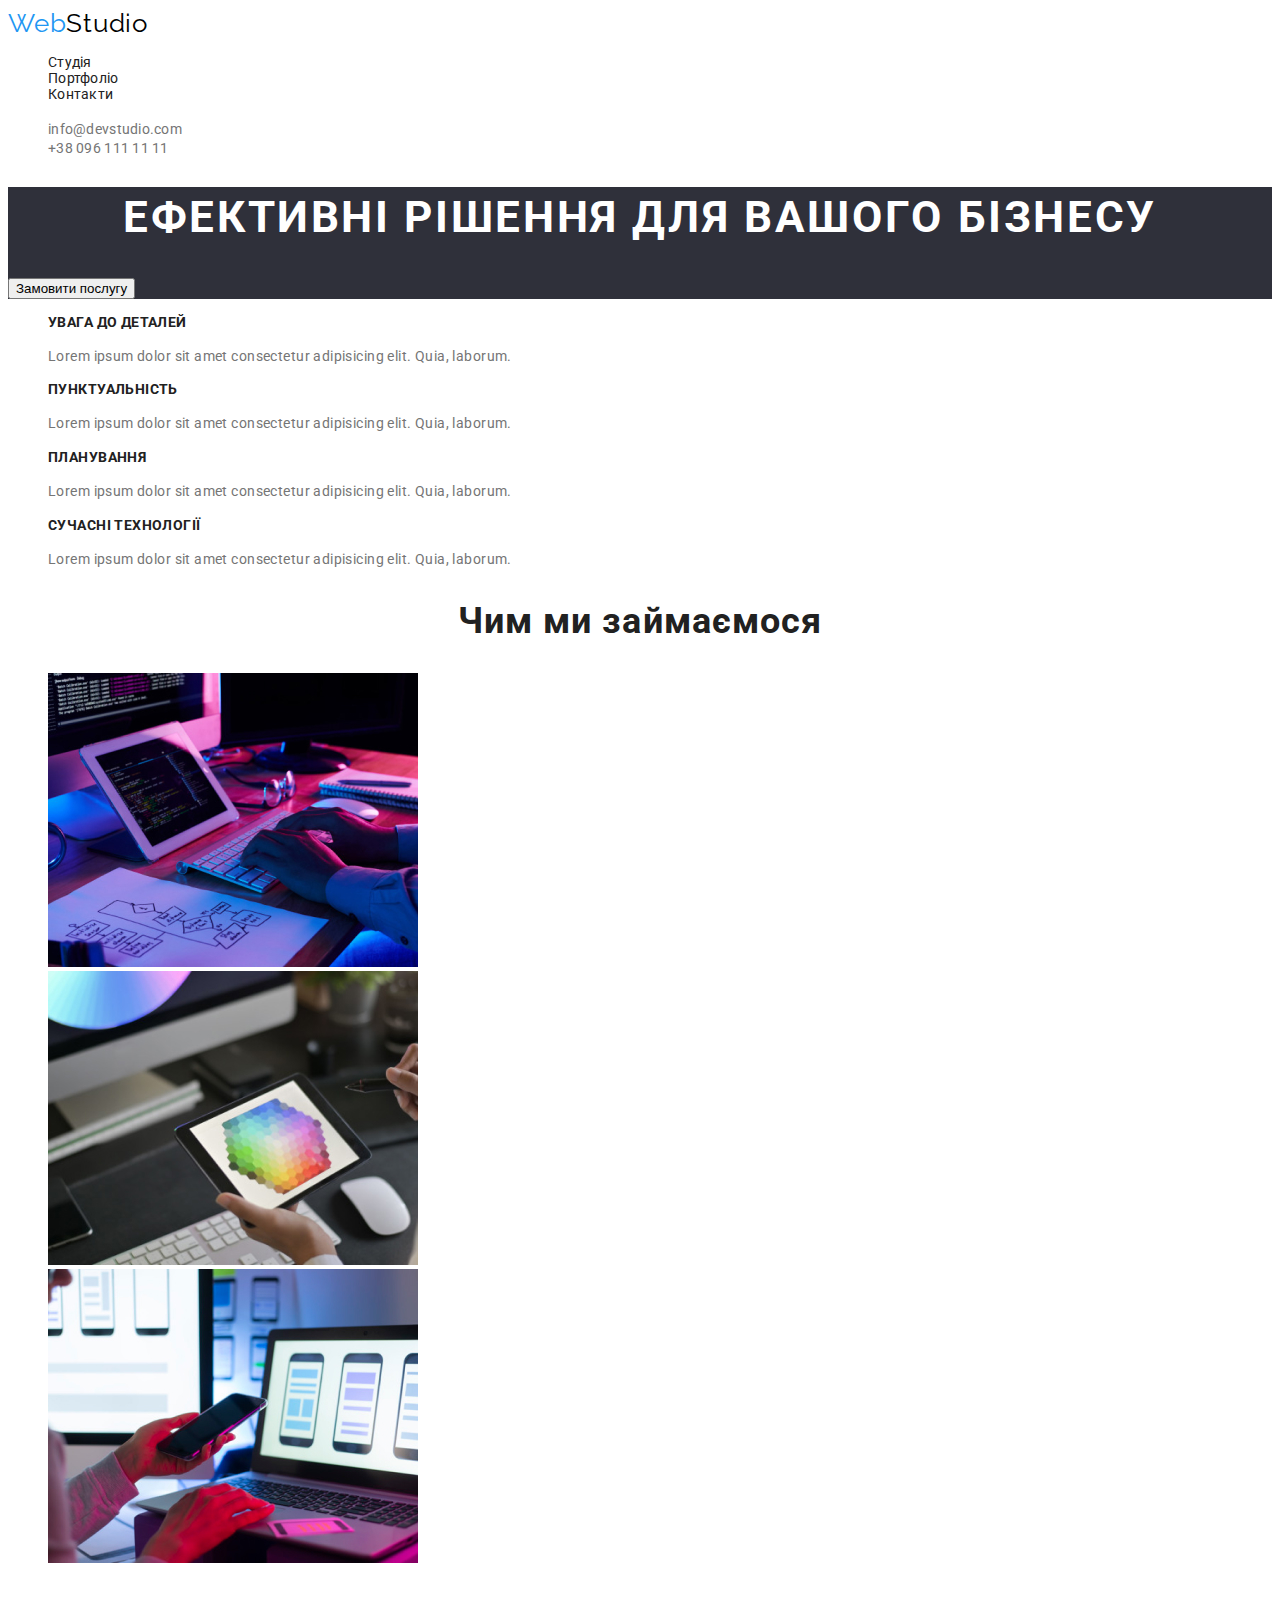
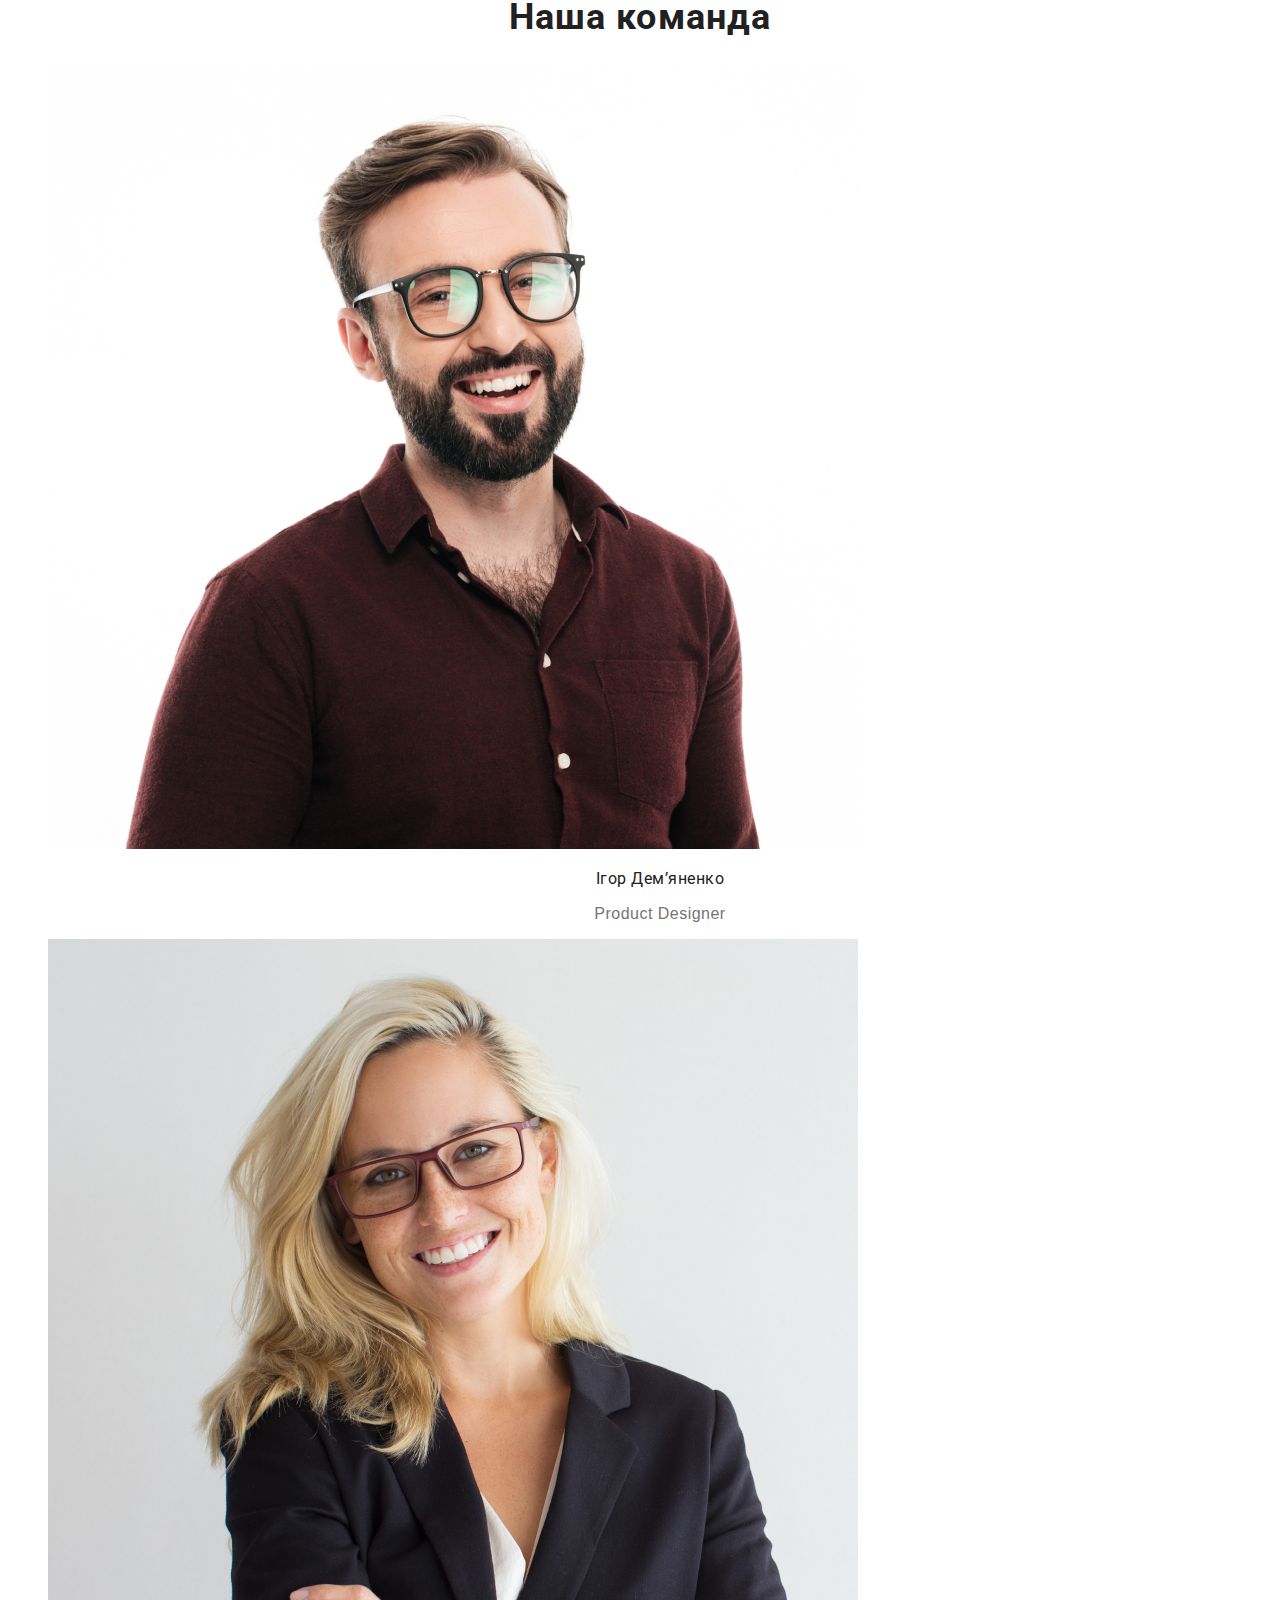
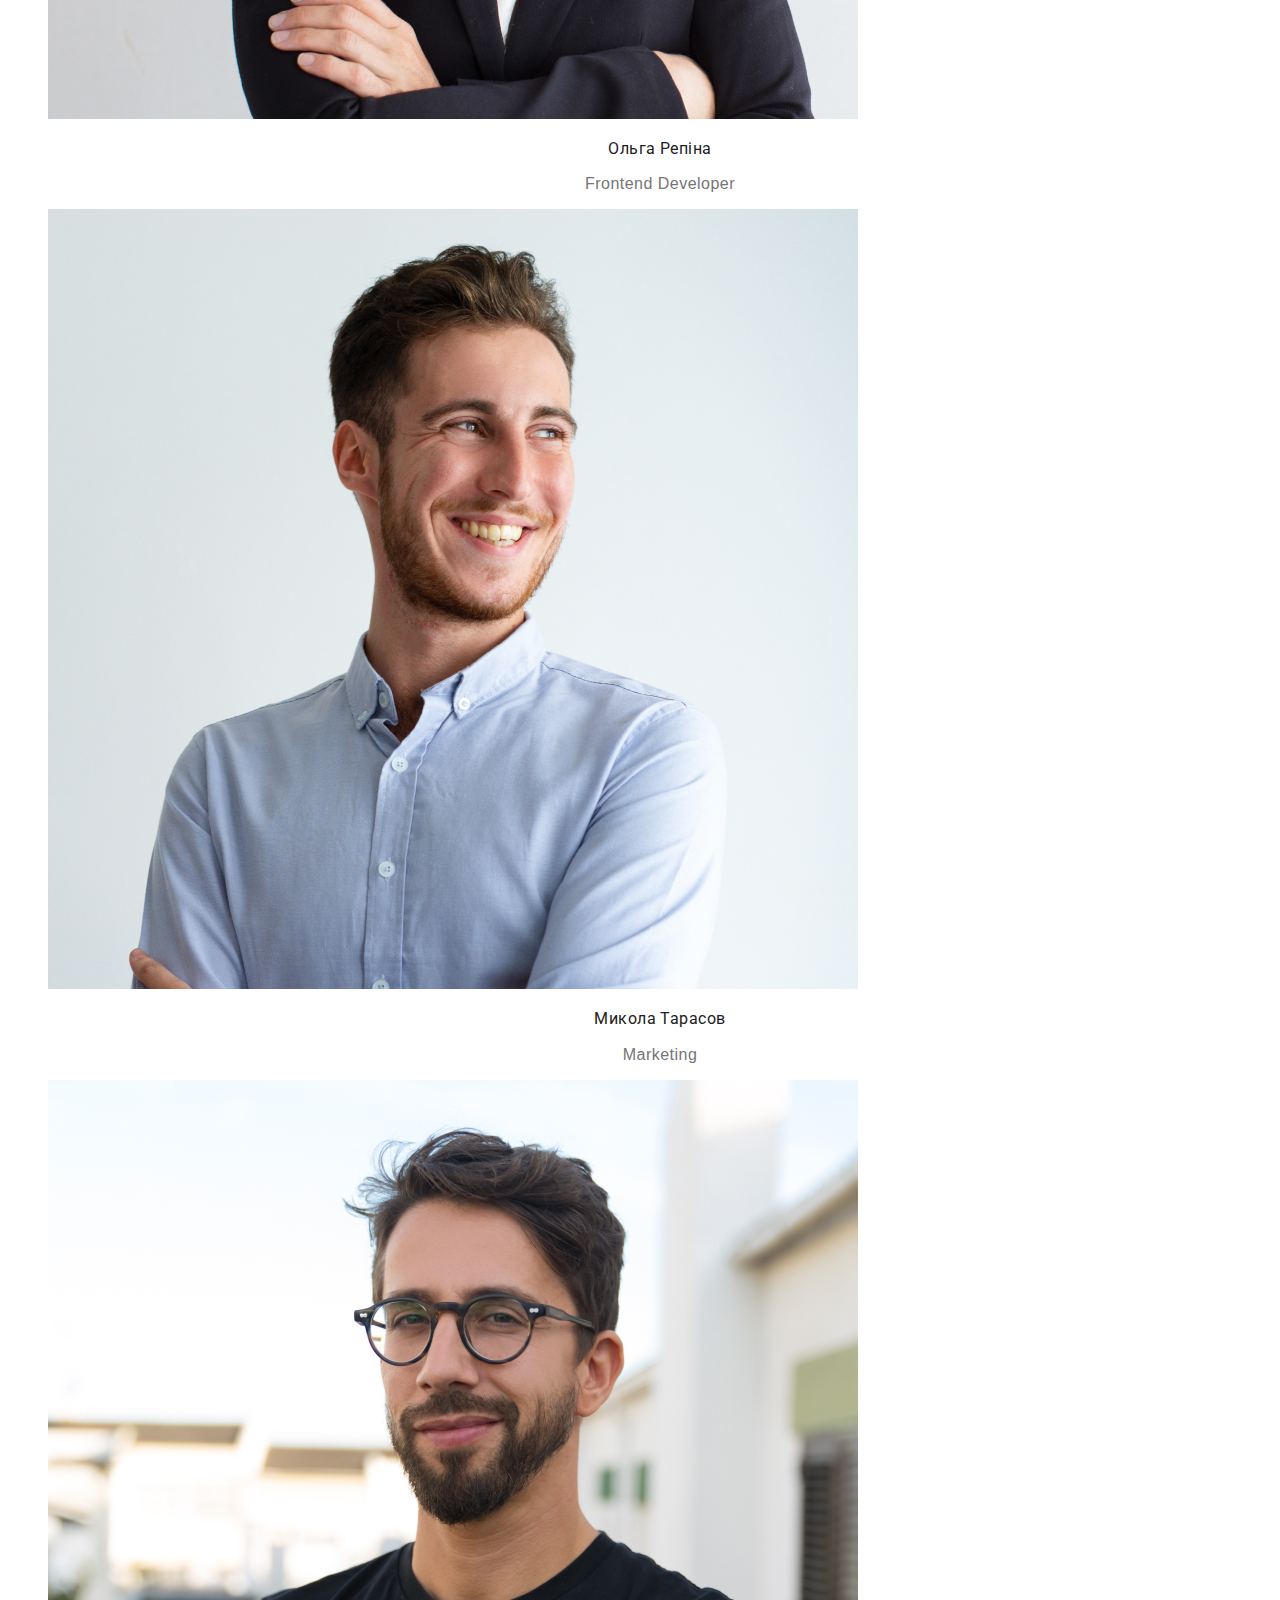
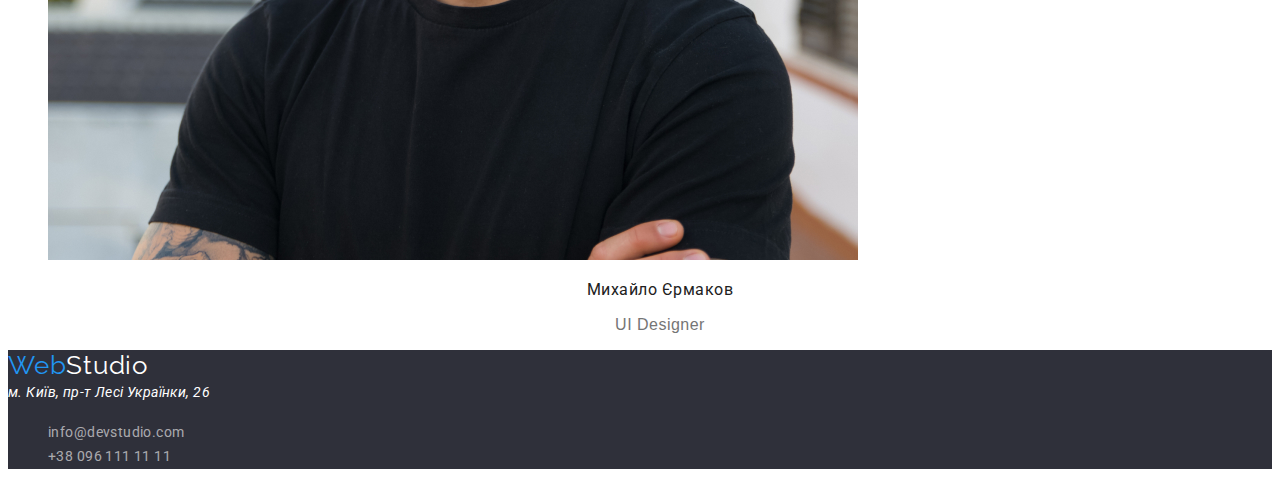
<file: index.html>
<!DOCTYPE html>
<html lang="en">
<head>
    <meta charset="UTF-8">
    <meta http-equiv="X-UA-Compatible" content="IE=edge">
    <meta name="viewport" content="width=device-width, initial-scale=1.0">
    <title>WEB studio</title>
    <!-- Вбудованні
    <style>
        h1 {
            color: red
        }
        a {
            color:blue
        } -->
    <!-- </style> -->
    <link href="https://fonts.googleapis.com/css2?family=Raleway:wght@700&family=Roboto:wght@400;500;700;900&display=swap" rel="stylesheet">
    <!-- Зовнішній файл стилю -->
    <link rel="stylesheet" href="style.css">
</head>
<body>
    <!-- Шапка -->
    <header>
        <nav>
        <a class="logo" href="./"><span class="logo-span">Web</span>Studio</a>
        <ul class="nav-list">
            <li class="list-item"><a class="nav-link" href="./">Студія</a></li>
            <li class="list-item"><a class="nav-link" href="./portfolio.html" target="_blank" rel="noopener noreferer">Портфоліо</a></li>
            <li class="list-item"><a class="nav-link" href="">Контакти</a></li>
        </ul>
        </nav>
        <ul class="link-list">
            <li><a  class="list-item" href="mailto:info@devstudio.com">info@devstudio.com</a></li>
            <li><a  class="list-item" href="tel:+38 096 111 11 11">+38 096 111 11 11</a></li>
        </ul>
        
    </header>
    <main>
        <!-- Секція герой -->
        <section class="hero-section">
            <h1 class="hero-title">ЕФЕКТИВНІ РІШЕННЯ ДЛЯ ВАШОГО БІЗНЕСУ</h1>
            <button type="button">Замовити послугу</button>
        </section>
        <!-- Секція особливості -->
        <section class="peculiarities-section">
            <ul>
                <li>
                    <h3 class="peculiarities">УВАГА ДО ДЕТАЛЕЙ</h3>
                    <p class="peculiarities-title">Lorem ipsum dolor sit amet consectetur adipisicing elit. Quia, laborum.</p>
                </li>
                <li>
                    <h3 class="peculiarities">Пунктуальність</h3>
                    <p class="peculiarities-title">Lorem ipsum dolor sit amet consectetur adipisicing elit. Quia, laborum.</p>
                </li>
                <li>
                    <h3 class="peculiarities">ПЛАНУВАННЯ</h3>
                    <p class="peculiarities-title">Lorem ipsum dolor sit amet consectetur adipisicing elit. Quia, laborum.</p>
                </li>
                <li>
                    <h3 class="peculiarities">СУЧАСНІ технології</h3>
                    <p class="peculiarities-title">Lorem ipsum dolor sit amet consectetur adipisicing elit. Quia, laborum.</p>
                </li>
            </ul>
        </section>
        <section class="do-section">
            <!-- Секція чим ми займаємось -->
            <h2 class="do">Чим ми займаємося</h2>
            <ul>
                <li><img src="./portfolio/desktop.jpg" alt="Зображення планшету"></li>
                <li><img src="./portfolio/decktop.jpg" alt="Зображення планшету"></li>
                <li><img src="./portfolio/laptop.jpg" alt="Зображення планшету"></li>
            </ul>
        </section>
        <section id="team" class="team-section">
            <!-- Секція наша команда -->
            <h2 class="team">Наша команда</h2>
            <ul>
                <li>
                    <img src="./portfolio/demianenko.jpg" alt="Ігор Дем’яненко">
                    <p class="team-name">Ігор Дем’яненко</p>
                    <p class="team-title">Product Designer</p>
                    <li>
                        <img src="./portfolio/repina.jpg" alt="Ольга Репіна">
                        <p class="team-name">Ольга Репіна</p>
                        <p class="team-title">Frontend Developer</p>
                    </li>
                    <li>
                        <img src="./portfolio/tarasov.jpg" alt="Микола Тарасов">
                        <p class="team-name">Микола Тарасов</p>
                        <p class="team-title">Marketing</p>
                    </li>
                    <li>
                        <img src=".//portfolio/ermakov.jpg" alt="Михайло Єрмаков">
                        <p class="team-name">Михайло Єрмаков</p>
                        <p class="team-title">UI Designer</p>
                    </li>
                </li>
            </ul>
        </section>
    </main>
        <!-- Футер -->
        <footer class="footer">
            <a class="studio-footer" href=""><span class="web-footer">Web</span>Studio</a>
            <address class="nomb-fot">м. Київ, пр-т Лесі Українки, 26</address>
            <ul>
                <li><a class="info" href="mailto:info@devstudio.com">info@devstudio.com</a></li>
                <li> <a  class="info"href="tel:+38 096 111 11 11">+38 096 111 11 11</a></li>
            </ul>
        </footer>
    
    
</body>
</html>
</file>
<file: style.css>
/* Помощь */

/* * { 
    color: blueviolet;
} */

/* a {
    color: aquamarine;
} */

/* .page-header {
    background-color: black;
} */

/* .page-header a {
    background-color: black;
} */
/* 
font-sice: (px, en, ren) */




 :root {
    primary-color color: #212121;
    text-color color: #757575;
    secondary-color color: #FFFFFF;
    secondary-link-color color: rgba(255, 255, 255, 0.6);
    accent-color color: #2196F3;   
    background-floor: #2F303A;
}

body {
    color: #757575;
    background-color: #FFFFFF;
    font-family: roboto, sans-serif;
}
a {
    text-decoration: none;
}

 /* шапка сайта */
ul {
    list-style: none;
}

/* Header */

.logo {
    color: #000000;

    font-family: Raleway, sans-serif;
    font-style: 700;
    font-size: 26px;
    line-height: 1.2;
    letter-spacing: 0.03em; 
}

.logo-span,
.nav-link:hover,
.nav-link:focus,
.list-item:hover,
.list-item:focus,
.nav-link-too:hover,
.nav-link-too:focus,
.link-list-too:hover,
.link-list-too:focus,
.link-work-too:hover,
.link-work-too:focus
 {
    color: #2196F3;
}
.nav-link {
    color: #212121;

font-family: Roboto, sans-serif;
font-style: 500;
font-size: 14px;
line-height: 1.14;
letter-spacing: 0.02em;
}
.list-item {
    color: #757575;
    font-family: Roboto, sans-serif;
font-style: 500;
font-size: 14px;
line-height: 1.14;
letter-spacing: 0.02em
}

.hero-section {
    background-color:  #2F303A;
}
.hero-title {
    color: #FFFFFF;
    font-family: Roboto, sans-serif;
font-style: 900;
font-size: 44px;
line-height: 1.4;
text-align: center;
letter-spacing: 0.06em;
}
.peculiarities {
    color: #212121;
    font-family: Roboto, sans-serif;
font-style: 700;
font-size: 14px;
line-height: 1.14;
letter-spacing: 0.03em;
text-transform: uppercase;
}
.peculiarities-title {
    color: #757575;
font-family: Roboto, sans-serif;
font-style: 700;
font-size: 14px;
line-height: 1.7;
letter-spacing: 0.03em;
}
.do {
    color: #212121;
font-family: Roboto, sans-serif;
font-style: 700;
font-size: 36px;
line-height: 1.16;
text-align: center;
letter-spacing: 0.03em;
}
.team {
    color: #212121;
font-family: Roboto, sans-serif;
font-style: 700;
font-size: 36px;
line-height: 1.16;
text-align: center;
letter-spacing: 0.03em
}
.team-name {
    color: #212121;
font-family: Roboto, sans-serif;
font-style: 500;
font-size: 16px;
line-height: 1.2;
/* identical to box height */
text-align: center;
letter-spacing: 0.03em
}
.team-title {
    color: #757575;
    font-family: Robotj, sans-serif;
font-style: 400;
font-size: 16px;
line-height: 1.2;
text-align: center;
letter-spacing: 0.03em;
}
.studio-footer {
     color:#FFFFFF;
 font-family: Raleway, sans-serif;
font-style: 700;
 font-size: 26px;
 line-height: 1.2;
letter-spacing: 0.03em;
}
.footer {
    background-color:#2F303A;
}
.web-footer {
    color: #2196F3;
}
.nomb-fot {
    color: #FFFFFF;
font-family: Roboto, sans-serif;
font-style: 400;
font-size: 14px;
line-height: 1.71;
letter-spacing: 0.03em;
}
.info {
color: rgba(255, 255, 255, 0.6);
font-family: Roboto, sans-serif;
font-style: 400;
font-size: 14px;
line-height: 1.71;
letter-spacing: 0.03em;
}

/* Вторая страница */

/* Хед  */

.logo-too {
    color: #000000;

font-family: Raleway, sans-serif;
font-style: 700;
font-size: 26px;
line-height: 1.2;
letter-spacing: 0.03em;
}
.logo-too-span {
    color: #2196F3;
}
.list-too {
    color: #212121;
}
.link-list-too {
    color: #757575;
}

/* ссылки на роботы (возможно батон) */

.link-work {
    color: #212121;
}
.nazv-pr {
    color: #212121;
}
.nazv-pr-too {
    color: #757575;
}
.port-footer {
    color:#FFFFFF;
}
.p-f {
    background-color:#2F303A;
}
.portf-span {
    color: #2196F3;
}
.com-footer {
    color: rgba(255, 255, 255, 0.6);
}
</file>
